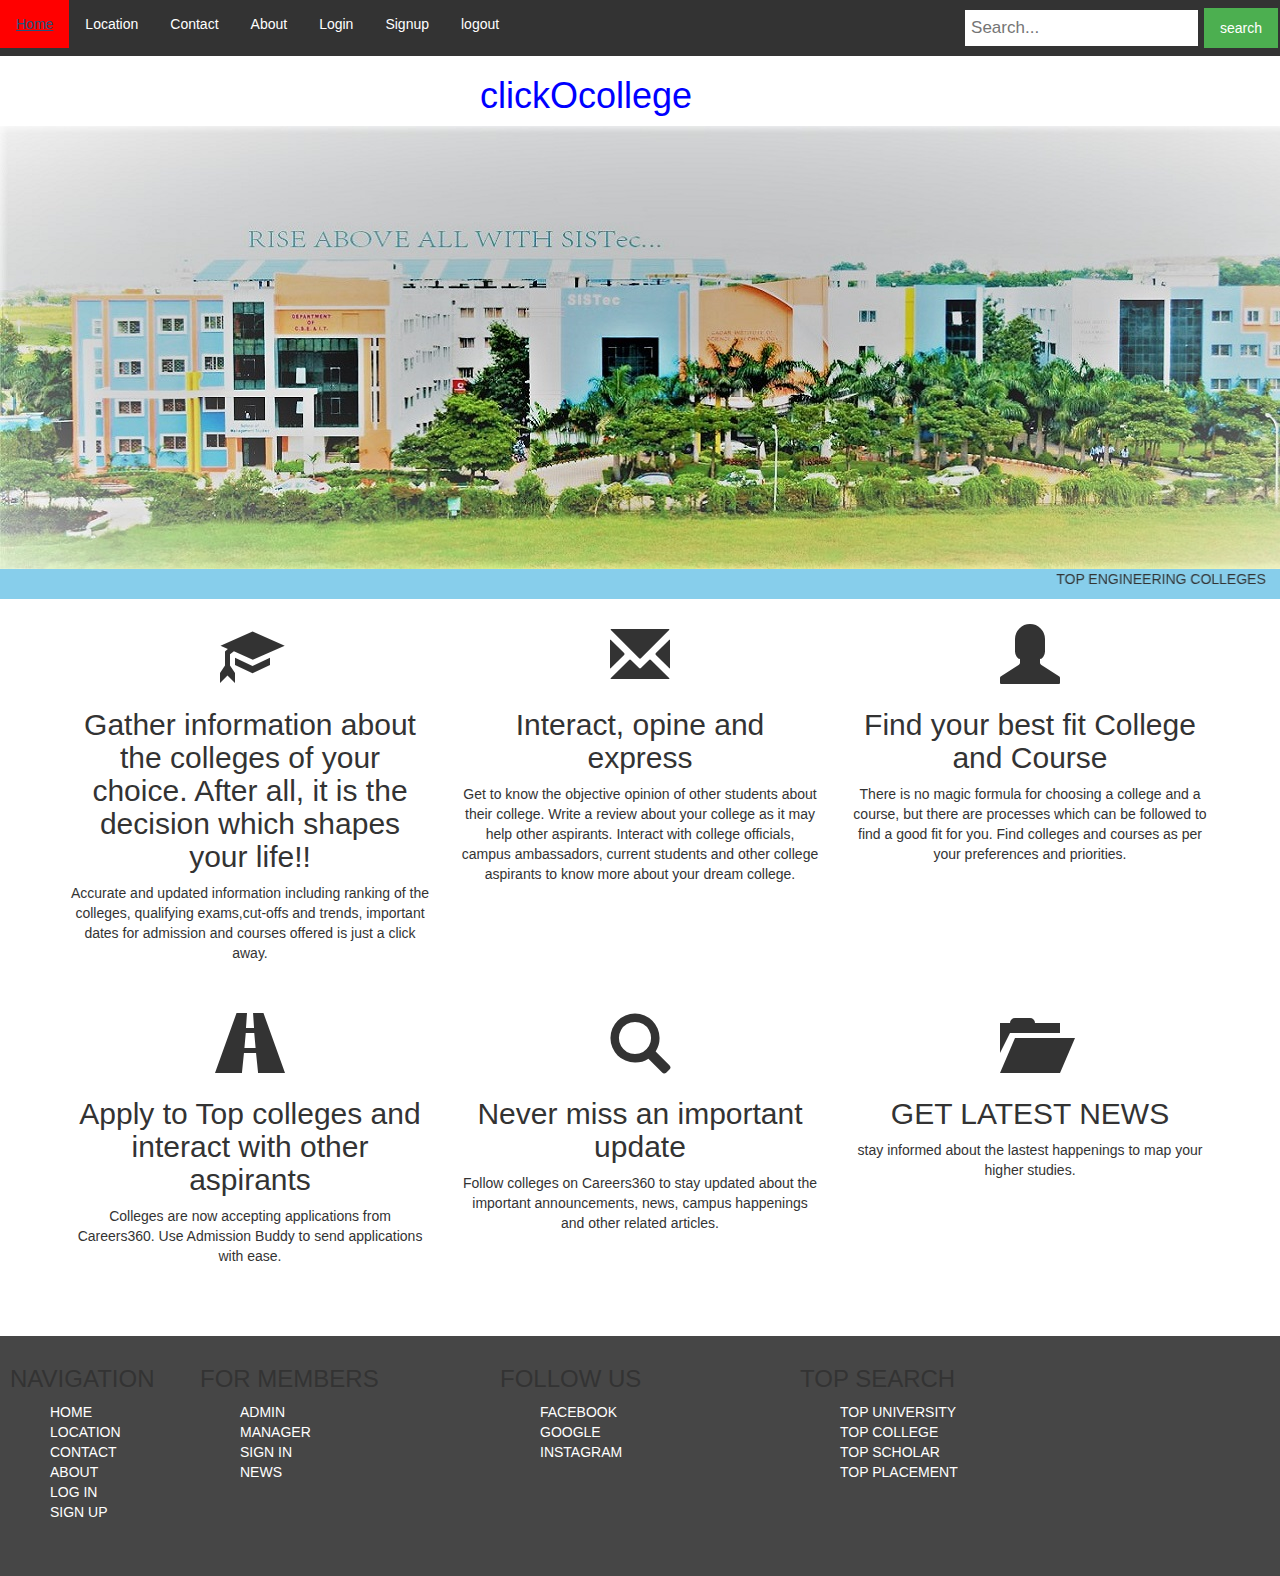
<file: test/clickOcollege.html>
<!doctype html>
<html>
	<head><title>clickOcollege</title>
	<meta name="viewport" content="width=device-width, initial-scale=1">
	<link  rel="stylesheet" type="text/css" href="css/clickOcollege.css">
	<link rel="icon" type="image/png" href="images/man-reading.png"/>
	<link rel="stylesheet" type="text/css" href="bootstrap/css/bootstrap.min.css">
	<link rel="stylesheet" type="text/css" href="bootstrap/css/bootstrap.css">
	<link rel="stylesheet" type="text/css" href="bootstrap/css/bootstrap-theme.css">
	<link rel="stylesheet" type="text/css" href="bootstrap/css/bootstrap-theme.min.css">
	<script src="bootstrap/js/bootstrap.js" type="text/javascript"></script>
	<srcipt src="bootstrap/js/bootstrap.min.js" type="text/javascript"></srcipt>
	<link rel="stylesheet" type="text/css" href="bootstrap/css/style.css">
	<link rel="stylesheet" href="https://maxcdn.bootstrapcdn.com/bootstrap/3.3.7/css/bootstrap.min.css">
  <script src="https://ajax.googleapis.com/ajax/libs/jquery/3.3.1/jquery.min.js"></script>
  <script src="https://maxcdn.bootstrapcdn.com/bootstrap/3.3.7/js/bootstrap.min.js"></script>
	
	

	
<style>




#title{
	margin-left: 480px;
	color: blue;
}


	

</style>

</head>


<body>
    
	<div id="container">

<ul>
	  <li><a class="active" href="clickOcollege.html">Home</a></li>
	  <li class="dropdown"><a class="dropbtn" href="#location">Location</a>
	  	<div class="dropdown-content">
	  		<a href="bhopal.php">Bhopal</a>
	  		<a href="ranchi.php">Ranchi</a>
	  		<a href="delhi.php">Delhi</a>
	  		<a href="chennai.php">Chennai</a>
	  	</div>
	  </li>

	  <li><a href="contact.php">Contact</a></li>
	  <li><a href="about.php">About</a></li>
	  <li><a href="loginform.php">Login</a></li>
	  <li><a href="registration.php">Signup</a></li>
	  <li><a href="logout.php">logout</a></li>
	  <div class="search-container">

	  	<form method='POST' action="search.php" >
		   <input type ="text" name ='name' placeholder="Search...">
		  <input type="submit" value="search">
		</form>
	</div>
	</ul>
	    
    </div>

	</div>
	<div id="slider">
						<div id="title">
    	<h1>clickOcollege</h1>
    </div>
					  <img class="mySlides" src="images/sistec.jpg" >
					  <img class="mySlides" src="images/iit-bombay.jpg" >
					  <img class="mySlides" src="images/maxresdefault.jpg" >


					</div>
					<!--for slider-->
					<script>
					var myIndex = 0;
					carousel();

					function carousel() {
						var i;
						var x = document.getElementsByClassName("mySlides");
						for (i = 0; i < x.length; i++) {
						   x[i].style.display = "none";  
						}
						myIndex++;
						if (myIndex > x.length) {myIndex = 1}    
						x[myIndex-1].style.display = "block";  
						setTimeout(carousel, 5000);    
					}
					</script>

				

    
    	
	<marquee behavior="alternate" scrollamount="10" height="30" width="1350" bgcolor="skyblue">TOP ENGINEERING COLLEGES</marquee>
					<br>
					<br>
				
					<div class="container">
						<div class="row">
							<div class="col-lg-4 fbox">

							<span class="glyphicon glyphicon-education"></span>

								<h2>Gather information about the colleges of your choice.
                                   After all, it is the decision which shapes your life!!</h2>
                               <p>Accurate and updated information including ranking of the colleges,
                                qualifying exams,cut-offs and trends, important dates for admission 
                                 and courses offered is just a click away.</p>



							</div>
							<div class="col-lg-4 fbox">
								<span class="glyphicon glyphicon-envelope"></span>
							    <h2>Interact, opine and express</h2>
                                 <p>Get to know the objective opinion of other students about their college.
                                  Write a review about your college as it may help other aspirants.
                                  Interact with college officials, campus ambassadors, current students and
                                   other college aspirants to know more about your dream college.</p>


							</div>
							<div class="col-lg-4 fbox">
								<span class="glyphicon glyphicon-user"></span>
								<h2>Find your best fit College and Course</h2>
                                <p>There is no magic formula for choosing a college and a course,
                                but there are processes which can be followed to find a good fit for you.
                                Find colleges and courses as per your preferences and priorities.</p>
							</div>
						</div>

					</div>
					<br>
					<br>
					<div class="container">
						<div class="row">
							<div class="col-lg-4 fbox1">
								<span class="glyphicon glyphicon-road"></span>
					            <h2>Apply to Top colleges and interact with other aspirants</h2>
                                <p>Colleges are now accepting applications from Careers360.
                                 Use Admission Buddy to send applications with ease.</p>
							</div>
							<div class="col-lg-4 fbox1">
								<span class="glyphicon glyphicon-search"></span>
								<h2>Never miss an important update</h2>
                                <p>Follow colleges on Careers360 to stay updated about the important 
                                 announcements, news, campus happenings and other related articles.</p>
							</div>
							<div class="col-lg-4 fbox1">
								<span class="glyphicon glyphicon-folder-open"></span>
								<h2>GET LATEST NEWS</h2>
								<P>stay informed about the lastest happenings to 
								map your higher studies.</P>
							</div>
						</div>
					</div>
  



	<div id="footer">
						<div id="left">
							<h3>NAVIGATION</h3>
							<ul>
								
								<a href="clickOcollege.html">HOME</a><br>
								<a href="#">LOCATION</a><br>
								<a href="contact.php">CONTACT</a><br>
								<a href="about">ABOUT</a><br>
								<a href="loginform.php">LOG IN</a><br>
								<a href="registration.php">SIGN UP</a><br>
							</ul>
					
						</div>
						<div id="mleft">
							<h3>FOR MEMBERS</h3>
							<ul>
								<a href="admin/admin.php">ADMIN</a><br>
								<a href="manager/mglog.php">MANAGER</a><br>
								<a href="#">SIGN IN</a><br>
								<a href="#">NEWS</a><br>
							</ul>
						</div>

						<div id="mright">
							<h3>FOLLOW US</h3>
							<ul>
								<a href="#">FACEBOOK</a><br>
								<a href="#">GOOGLE</a><br>
								<a href="#">INSTAGRAM</a><br>
						
							</ul>
						</div>

							<div id="right">
							<h3>TOP SEARCH</h3>
							<ul>
								<a href="#">TOP UNIVERSITY</a><br>
								<a href="#">TOP COLLEGE</a><br>
								<a href="#">TOP SCHOLAR</a><br>
								<a href="#">TOP PLACEMENT</a><br>
						
							</ul>
						
					
					
					
						
					</div>
				


</body>


</html>
</file>
<file: test/css/clickOcollege.css>
body{
     
     margin: 0;   
}

#container ul {
    list-style-type: none;
    margin: 0;
    padding: 0;
    overflow: hidden;
    background-color: #333;
    top: 0;
    width: 100%;
  
}

#container li {
    float: left;
}

 li a, .dropbtn {
    display: inline-block;
    color: white;
    text-align: center;
    padding: 14px 16px;
    text-decoration: none;
}

 li a:hover, .dropdown:hover .dropbtn {
    background-color: red;
}

 li.dropdown {
    display: inline-block;
}

 .dropdown-content {
    display: none;
    position: fixed;
    background-color: #f9f9f9;
    min-width: 85px;
    box-shadow: 0px 8px 16px 0px  rgba(0,0,0,0.2);
  
}


.dropdown-content a {
    color: black;
    padding: 12px 16px;
    text-decoration: none;
    display: block;
    text-align: left;
}

.dropdown-content a:hover {background-color: #f1f1f1}

.dropdown:hover .dropdown-content {
    display: block;
}

#container .search-container{
	float: right;
}

#container .search-container input[type=text]{
	padding: 6px;
	margin-top: 8px;
	font-size: 17px;
	border: none;

}

input[type=submit]{
    
    background-color: #4CAF50;
    color: white;
    padding: 10px 16px;
    margin: 8px 2px;
    border: none;
   
    cursor: pointer;
  
}



/*footer area*/

 #footer{
	width:100%;
	background-color:#464646;
	height:240px;
	padding-top: 10px;
	margin-top: 60px;
	margin-bottom: 0px;
}
 #footer #left{
	width:200px;
	float:left;
	padding-left:10px;
	

}

 #footer #left{
 	margin-bottom: 0px;
 }
 #footer #left ul{
	list-style:none;
}
  #footer #left ul  a{
	color:white;
	text-decoration:none;
}
  #footer #left ul {
	padding-bottom:0px;
}
  #footer #left ul  a:hover{
	background-color:red;
	color:white;
	border-radius:5px;
}
#footer #mleft{
	width:300px;
	float:left;
}
#footer #mleft ul{
	list-style:none;
}
#footer #mleft ul a{
	color:white;
	text-decoration:none;
}
#footer #mleft ul {
	padding-bottom:0px;
}
#footer #mleft ul a:hover{
	background-color:red;
	color:white;
	border-radius:5px;
}


	#footer #mright{
    width:300px;
    float:left;
}
   #footer #mright ul{
    list-style:none;
}
   #footer #mright ul a{
    color:white;
    text-decoration:none;
}
   #footer #mright ul {
    padding-bottom:0px;
}
  #footer #mright ul a:hover{
    background-color:red;
    color:white;
    border-radius:5px;
}



	#footer #right{
    width:300px;
    float:left;
}
   #footer #right ul{
    list-style:none;
}
   #footer #right ul a{
    color:white;
    text-decoration:none;
}
   #footer #right ul {
    padding-bottom:0px;
}
  #footer #right ul a:hover{
    background-color:red;
    color:white;
    border-radius:5px;
}
</file>
<file: test/bootstrap/css/style.css>
body{

}
.fbox{
	text-align: center;
}
.fbox span{
	font-size: 60px;
}
.fbox1{
	text-align: center;
}
.fbox1 span{
	font-size: 60px;
}
</file>
